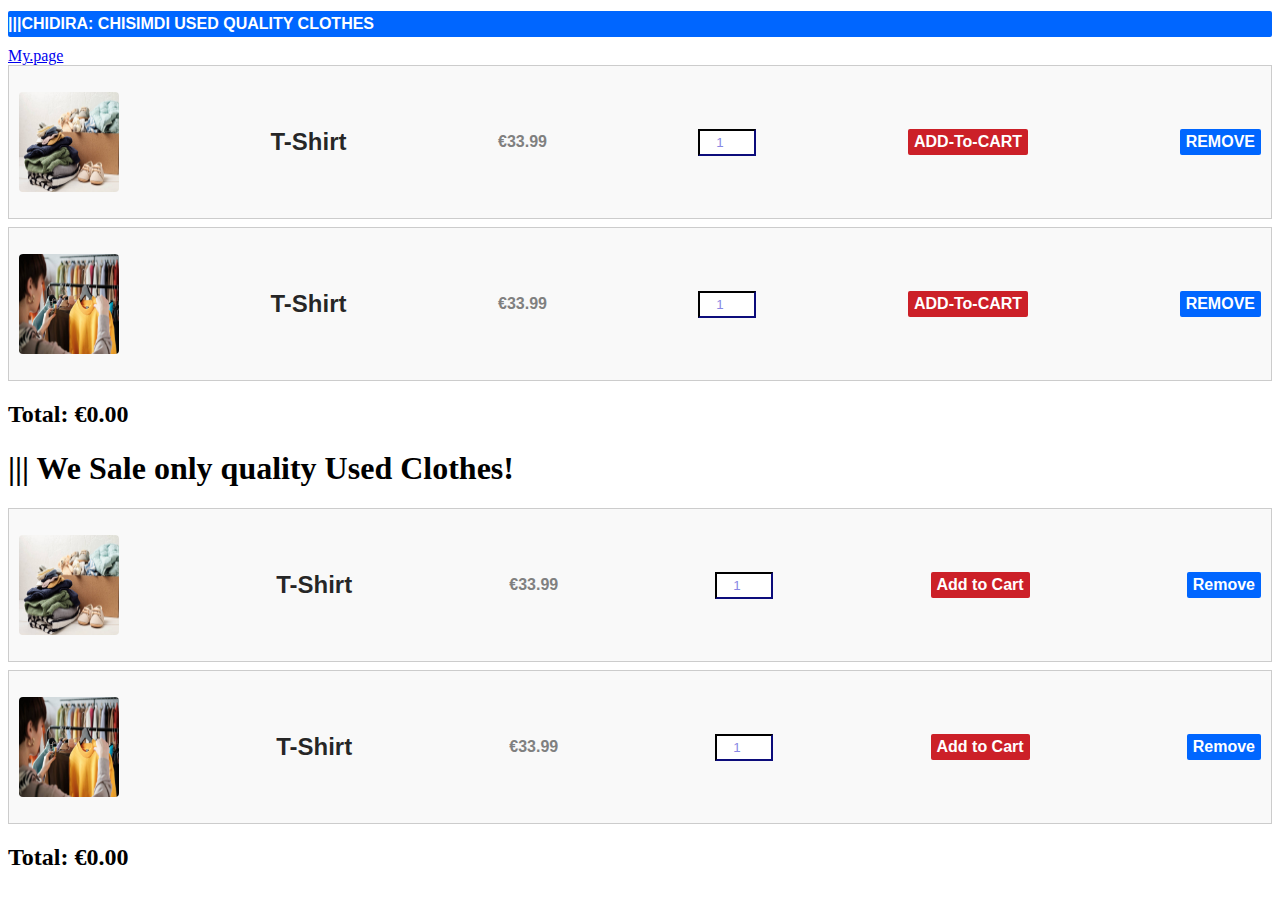
<file: index.html>
<!DOCTYPE html>
<html>
<head>
    <meta charset='utf-8'>
    <meta http-equiv='X-UA-Compatible' content='IE=edge'>
    <title>ADD TO CART ITEMS</title>
    <meta name='viewport' content='width=device-width, initial-scale=1'>
    <link rel='stylesheet' type='text/css' media='screen' href='main.css'>
   
</head>
<body>
<section>
    <h1 class="myItem2">|||CHIDIRA: CHISIMDI USED QUALITY CLOTHES</h1>
    <a href="https://amandi644.github.io/chim">My.page</a>
    
    <div class="myItem">
        <img class="img" src="Amandi1.jpg.jpg" width="100px" height="100px">
        <span class="myTitle">T-Shirt</span>
        <span class="myPrice">€33.99</span>
        <input class="myInput" type="number"value="1" min="1">
        <button class="myButton">ADD-To-CART</button>
        <button class="myRemove">REMOVE</button>
     
    </div>
     <div class="myItem">
        <img class="img" src="Amandi2.jpg.jpg" width="100px" height="100px">
        <span class="myTitle">T-Shirt</span>
        <span class="myPrice">€33.99</span>
        <input class="myInput" type="number"value="1" min="1">
        <button class="myButton">ADD-To-CART</button>
        <button class="myRemove">REMOVE</button>
        
    </div>
    <div id="cartTotal">
        <!--H1 added-->
  <h2>Total: €<span id="totalAmount">0.00</span></h2>
</div>

    <script src='script.js'></script>
</section>

    
</body>
</html>
<!---New HTML -->
<!DOCTYPE html>
<html>
<head>
    <meta charset='utf-8'>
    <meta http-equiv='X-UA-Compatible' content='IE=edge'>
    <title>ADD TO CART ITEM</title>
    <meta name='viewport' content='width=device-width, initial-scale=1'>
    <link rel='stylesheet' type='text/css' media='screen' href='main.css'>
</head>
<body>
<section>
    <h1>||| We Sale only quality Used Clothes!</h1>
    
    <div class="myItem">
        <img class="img" src="Amandi1.jpg.jpg" width="100px" height="100px" alt="T-Shirt 1">
        <span class="myTitle">T-Shirt</span>
        <span class="myPrice">€33.99</span>
        <input class="myInput" type="number" value="1" min="1">
        <button class="myButton">Add to Cart</button>
        <button class="myRemove">Remove</button>
        
    </div>

    <div class="myItem">
        <img class="img" src="Amandi2.jpg.jpg" width="100px" height="100px" alt="T-Shirt 2">
        <span class="myTitle">T-Shirt</span>
        <span class="myPrice">€33.99</span>
        <input class="myInput" type="number" value="1" min="1">
        <button class="myButton">Add to Cart</button>
        <button class="myRemove">Remove</button>
        
    </div>

    <!-- Only one total display -->
    <div id="cartTotal">
        <h2>Total: €<span id="totalAmount">0.00</span></h2>
    </div>

</section>
<script src='script.js'></script>
</body>
</html>
</file>
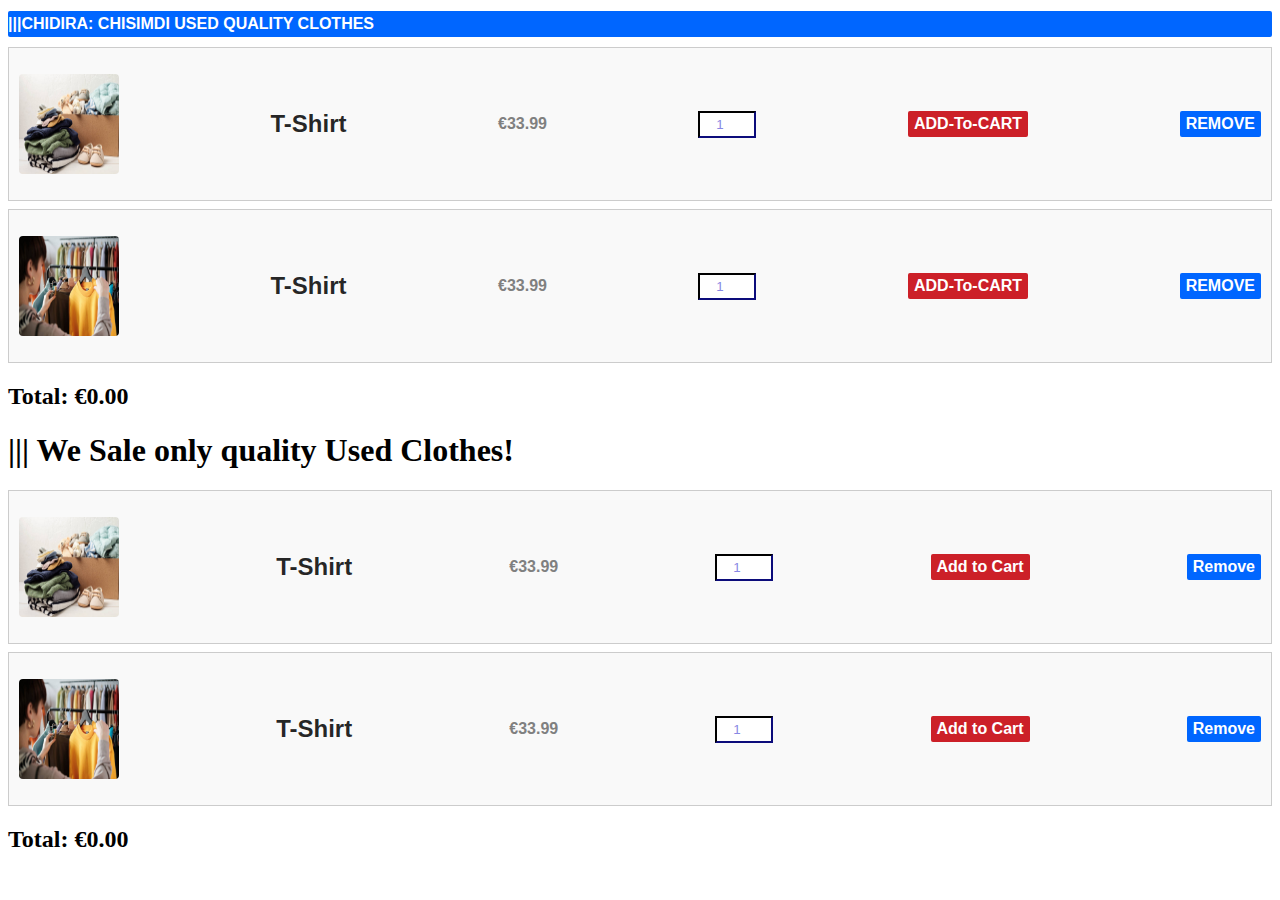
<file: index.html.html>
<!DOCTYPE html>
<html>
<head>
    <meta charset='utf-8'>
    <meta http-equiv='X-UA-Compatible' content='IE=edge'>
    <title>ADD TO CART ITEMS</title>
    <meta name='viewport' content='width=device-width, initial-scale=1'>
    <link rel='stylesheet' type='text/css' media='screen' href='main.css'>
   
</head>
<body>
<section>
    <h1 class="myItem2">|||CHIDIRA: CHISIMDI USED QUALITY CLOTHES</h1>
    
    <div class="myItem">
        <img class="img" src="Amandi1.jpg.jpg" width="100px" height="100px">
        <span class="myTitle">T-Shirt</span>
        <span class="myPrice">€33.99</span>
        <input class="myInput" type="number"value="1" min="1">
        <button class="myButton">ADD-To-CART</button>
        <button class="myRemove">REMOVE</button>
     
    </div>
     <div class="myItem">
        <img class="img" src="Amandi2.jpg.jpg" width="100px" height="100px">
        <span class="myTitle">T-Shirt</span>
        <span class="myPrice">€33.99</span>
        <input class="myInput" type="number"value="1" min="1">
        <button class="myButton">ADD-To-CART</button>
        <button class="myRemove">REMOVE</button>
        
    </div>
    <div id="cartTotal">
        <!--H1 added-->
  <h2>Total: €<span id="totalAmount">0.00</span></h2>
</div>

    <script src='script.js'></script>
</section>

    
</body>
</html>
<!---New HTML -->
<!DOCTYPE html>
<html>
<head>
    <meta charset='utf-8'>
    <meta http-equiv='X-UA-Compatible' content='IE=edge'>
    <title>ADD TO CART ITEM</title>
    <meta name='viewport' content='width=device-width, initial-scale=1'>
    <link rel='stylesheet' type='text/css' media='screen' href='main.css'>
</head>
<body>
<section>
    <h1>||| We Sale only quality Used Clothes!</h1>
    
    <div class="myItem">
        <img class="img" src="Amandi1.jpg.jpg" width="100px" height="100px" alt="T-Shirt 1">
        <span class="myTitle">T-Shirt</span>
        <span class="myPrice">€33.99</span>
        <input class="myInput" type="number" value="1" min="1">
        <button class="myButton">Add to Cart</button>
        <button class="myRemove">Remove</button>
        
    </div>

    <div class="myItem">
        <img class="img" src="Amandi2.jpg.jpg" width="100px" height="100px" alt="T-Shirt 2">
        <span class="myTitle">T-Shirt</span>
        <span class="myPrice">€33.99</span>
        <input class="myInput" type="number" value="1" min="1">
        <button class="myButton">Add to Cart</button>
        <button class="myRemove">Remove</button>
        
    </div>

    <!-- Only one total display -->
    <div id="cartTotal">
        <h2>Total: €<span id="totalAmount">0.00</span></h2>
    </div>

</section>
<script src='script.js'></script>
</body>
</html>
</file>
<file: main.css>
.myItem{
    display: flex;
    justify-content: space-between;
    align-items: center;
    padding: 6px 10px;
    margin-bottom: 8px;
    border: 1px solid #ccc;
    background-color: #f9f9f9;
}
.myItem2{
    background-color: rgb(0, 102, 255);
    color: white;
    font-size: 1rem;
    font-family: arial;
    font-weight: bold;
    border-radius:2px ;
    border: none;
    padding-bottom: 4px;
    padding-top: 4px;
}

.myPrice{
    color: gray;
    font-size: 1rem;
    font-weight: bold;font-family:arial ;
}
.myTitle{
   font-size: 1.5rem; 
   font-weight: bold;
   font-family: arial;
   color: rgba(0, 0, 0, 0.849);
}
.myInput{
  width: 50px;
  text-align: center;
  color: rgb(136, 136, 228);
  border-color:rgb(4, 4, 39) ;
  padding-bottom: 4px;
  padding-top: 4px;

}
img{
    margin: 0px;
    margin-bottom: 20px;
    margin-top: 20px;
    border: none;
    border-radius: 4px;
}
.myRemove{
    background-color: rgb(0, 102, 255);
    color: white;
    font-size: 1rem;
    font-family: arial;
    font-weight: bold;
    border-radius:2px ;
    border: none;
    padding-bottom: 4px;
    padding-top: 4px;
}
.myButton{
    background-color: rgb(204, 32, 40);
    color: white;
    font-size: 1rem;
    font-family: arial;
    font-weight: bold;
    border-radius:2px ;
    border: none;
    padding-bottom: 4px;
    padding-top: 4px;
}

.myButton{
    background-color: rgb(204, 32, 40);
    color: white;
    font-size: 1rem;
    font-family: arial;
    font-weight: bold;
    border-radius:2px ;
    border: none;
    padding-bottom: 4px;
    padding-top: 4px;
}
</file>
